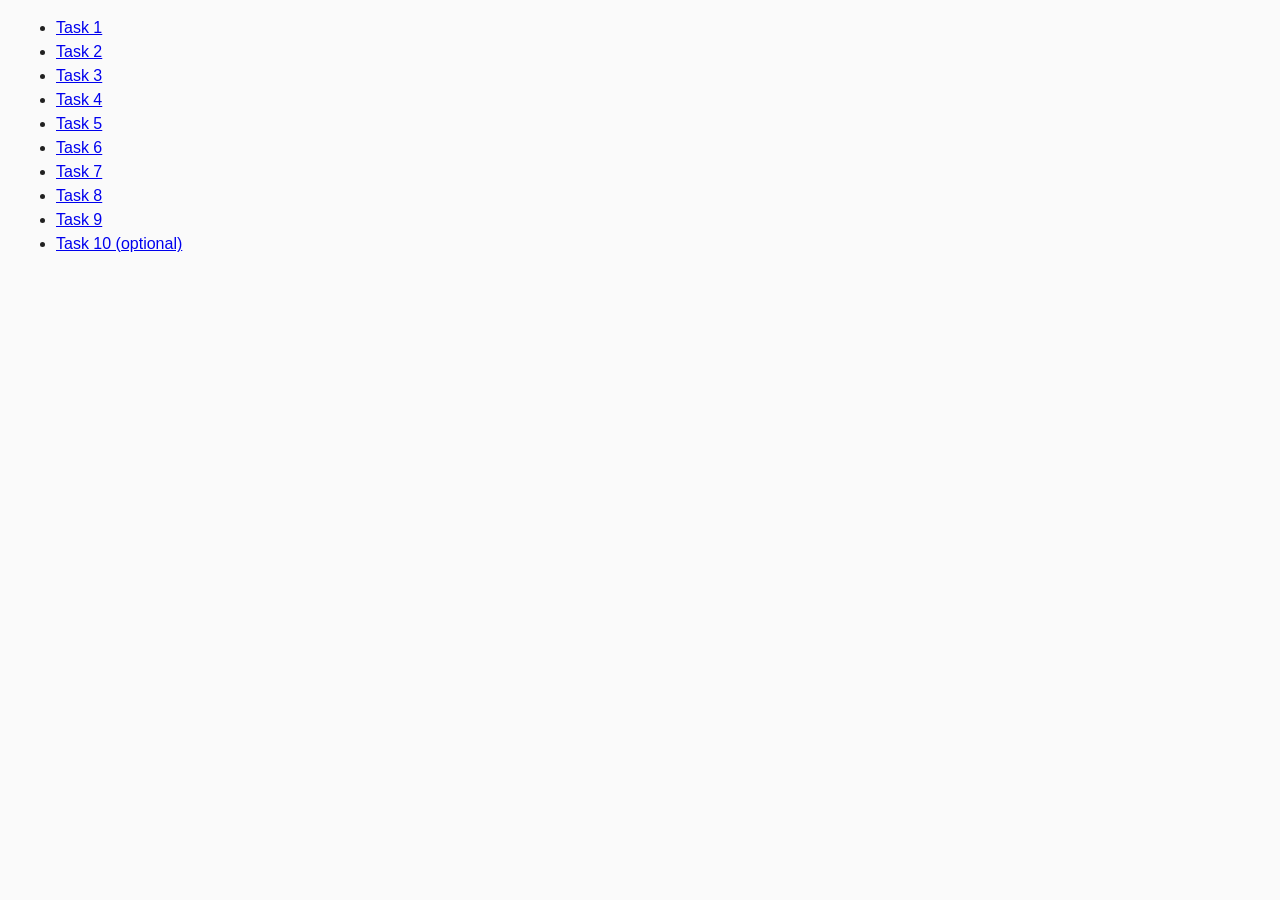
<file: index.html>
<!DOCTYPE html>
<html lang="ru">
  <head>
    <meta charset="UTF-8" />
    <meta http-equiv="X-UA-Compatible" content="IE=edge" />
    <meta name="viewport" content="width=device-width, initial-scale=1.0" />
    <title>Homework 6</title>
    <link rel="stylesheet" href="css/common.css" />
  </head>
  <body>
    <ul>
      <li><a href="task-01.html">Task 1</a></li>
      <li><a href="task-02.html">Task 2</a></li>
      <li><a href="task-03.html">Task 3</a></li>
      <li><a href="task-04.html">Task 4</a></li>
      <li><a href="task-05.html">Task 5</a></li>
      <li><a href="task-06.html">Task 6</a></li>
      <li><a href="task-07.html">Task 7</a></li>
      <li><a href="task-08.html">Task 8</a></li>
      <li><a href="task-09.html">Task 9</a></li>
      <li><a href="task-10.html">Task 10 (optional)</a></li>
    </ul>
  </body>
</html>
</file>
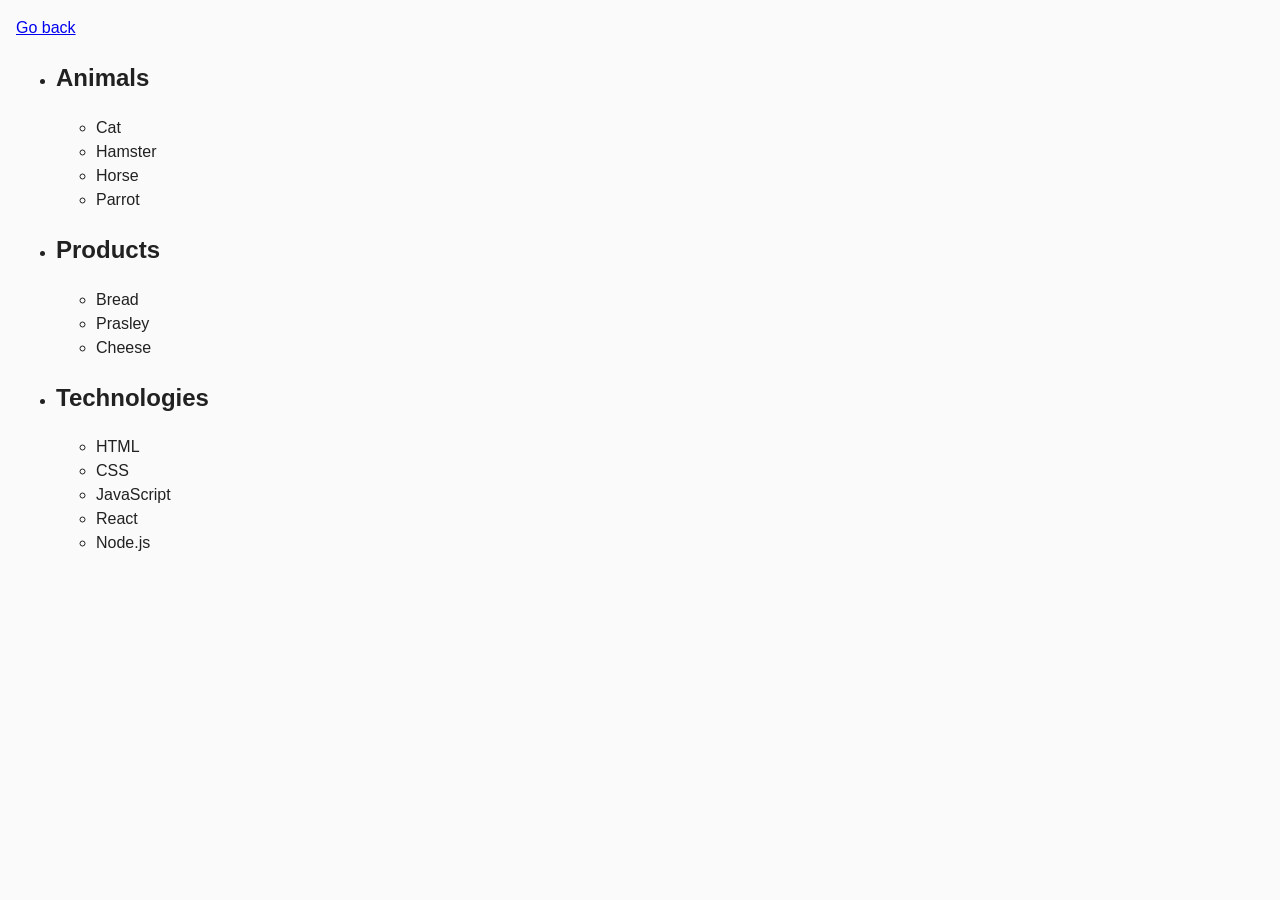
<file: task-01.html>
<!DOCTYPE html>
<html lang="ru">
  <head>
    <meta charset="UTF-8" />
    <meta http-equiv="X-UA-Compatible" content="IE=edge" />
    <meta name="viewport" content="width=device-width, initial-scale=1.0" />
    <title>Task 1</title>
    <link rel="stylesheet" href="css/common.css" />
  </head>
  <body>
    <p><a href="index.html">Go back</a></p>

    <ul id="categories">
      <li class="item">
        <h2>Animals</h2>

        <ul>
          <li>Cat</li>
          <li>Hamster</li>
          <li>Horse</li>
          <li>Parrot</li>
        </ul>
      </li>
      <li class="item">
        <h2>Products</h2>

        <ul>
          <li>Bread</li>
          <li>Prasley</li>
          <li>Cheese</li>
        </ul>
      </li>
      <li class="item">
        <h2>Technologies</h2>

        <ul>
          <li>HTML</li>
          <li>CSS</li>
          <li>JavaScript</li>
          <li>React</li>
          <li>Node.js</li>
        </ul>
      </li>
    </ul>

    <script src="js/task-01.js" type="module"></script>
  </body>
</html>
</file>
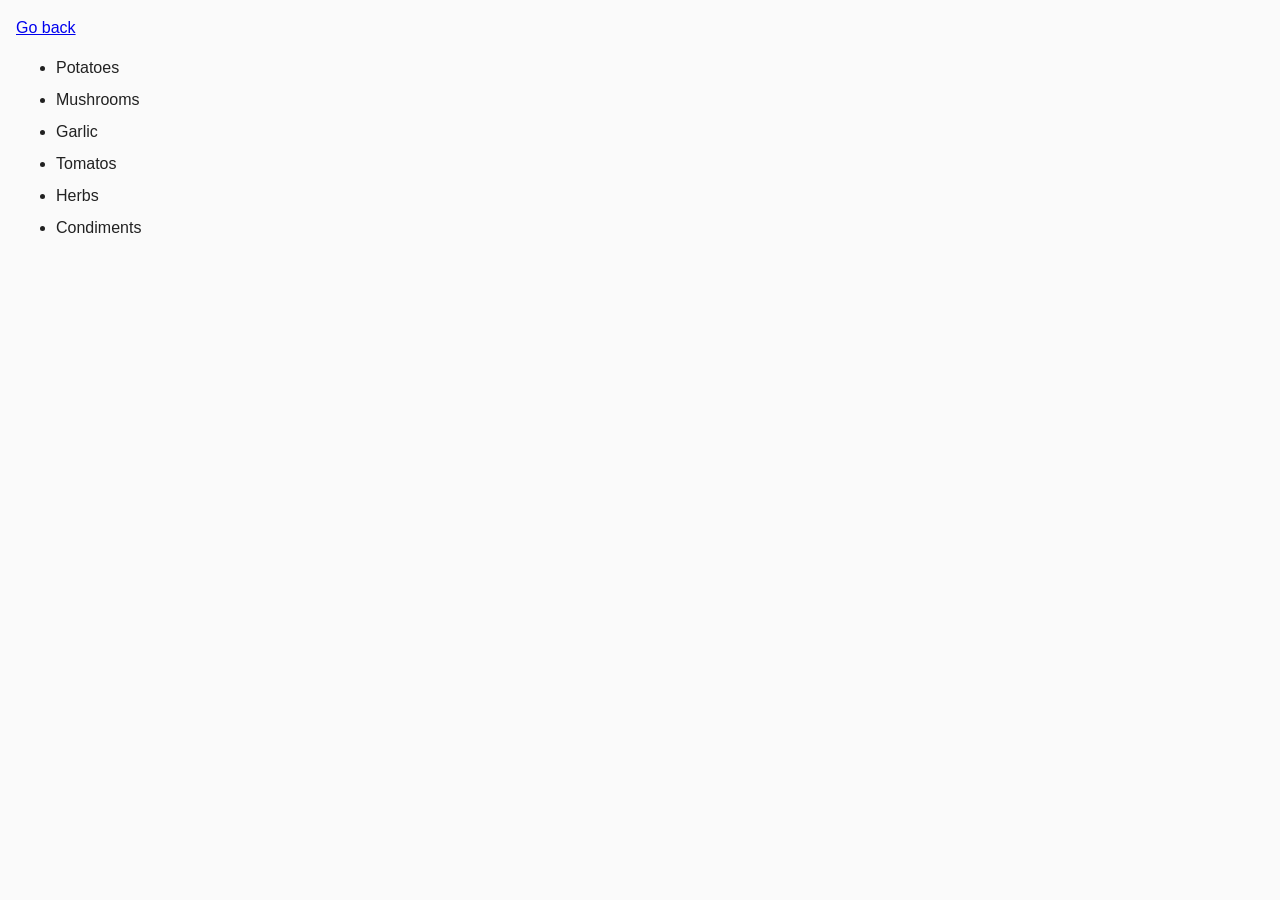
<file: task-02.html>
<!DOCTYPE html>
<html lang="ru">
  <head>
    <meta charset="UTF-8" />
    <meta http-equiv="X-UA-Compatible" content="IE=edge" />
    <meta name="viewport" content="width=device-width, initial-scale=1.0" />
    <title>Task 2</title>
    <link rel="stylesheet" href="css/common.css" />
    <style>
      .item {
        font-weight: 500;
      }

      .item:not(:last-child) {
        margin-bottom: 8px;
      }
    </style>
  </head>
  <body>
    <p><a href="index.html">Go back</a></p>

    <ul id="ingredients"></ul>

    <script src="js/task-02.js" type="module"></script>
  </body>
</html>
</file>
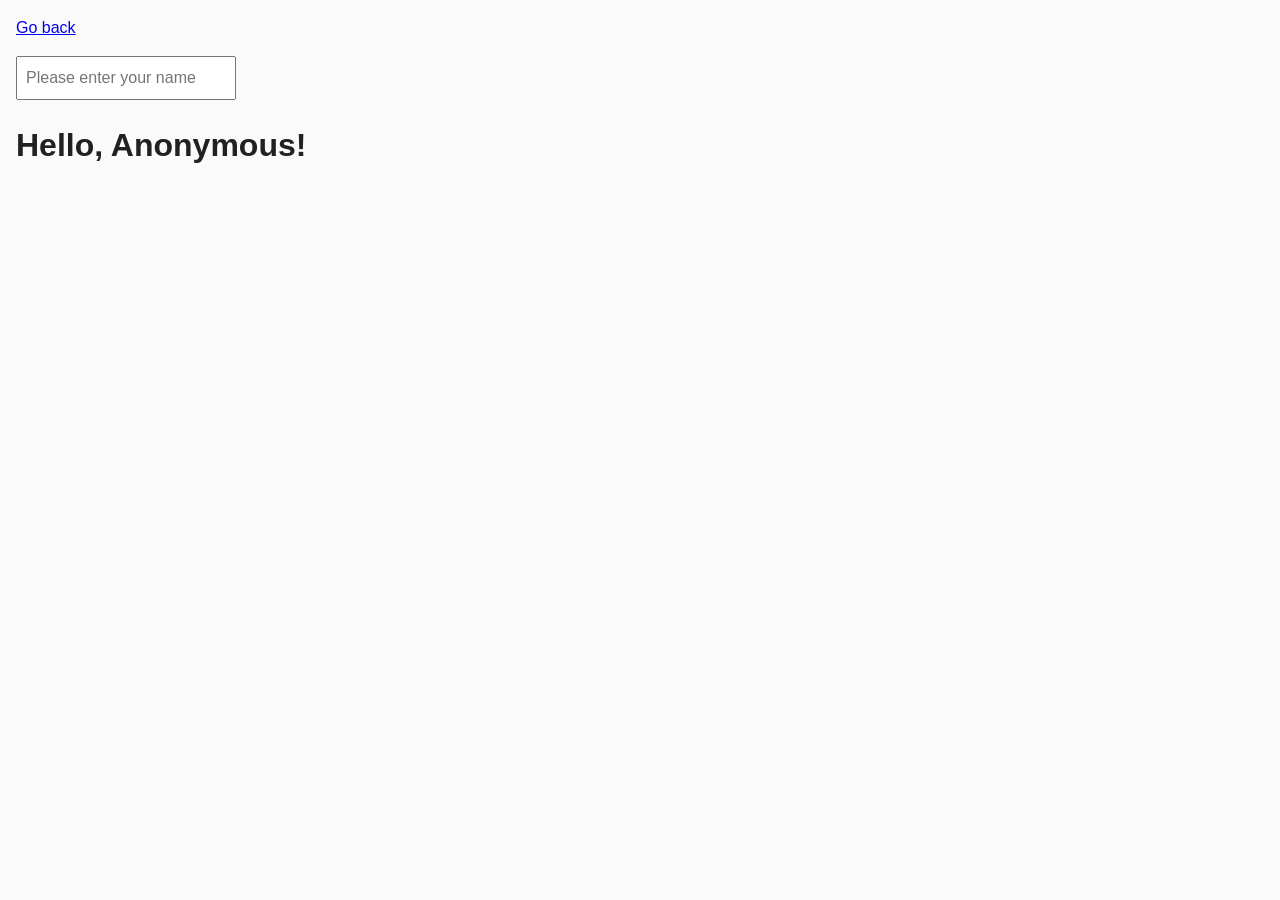
<file: task-05.html>
<!DOCTYPE html>
<html lang="ru">
  <head>
    <meta charset="UTF-8" />
    <meta http-equiv="X-UA-Compatible" content="IE=edge" />
    <meta name="viewport" content="width=device-width, initial-scale=1.0" />
    <title>Task 5</title>
    <link rel="stylesheet" href="css/common.css" />
  </head>
  <body>
    <p><a href="index.html">Go back</a></p>

    <input type="text" id="name-input" placeholder="Please enter your name" />
    <h1>Hello, <span id="name-output">Anonymous</span>!</h1>

    <script src="js/task-05.js" type="module"></script>
  </body>
</html>
</file>
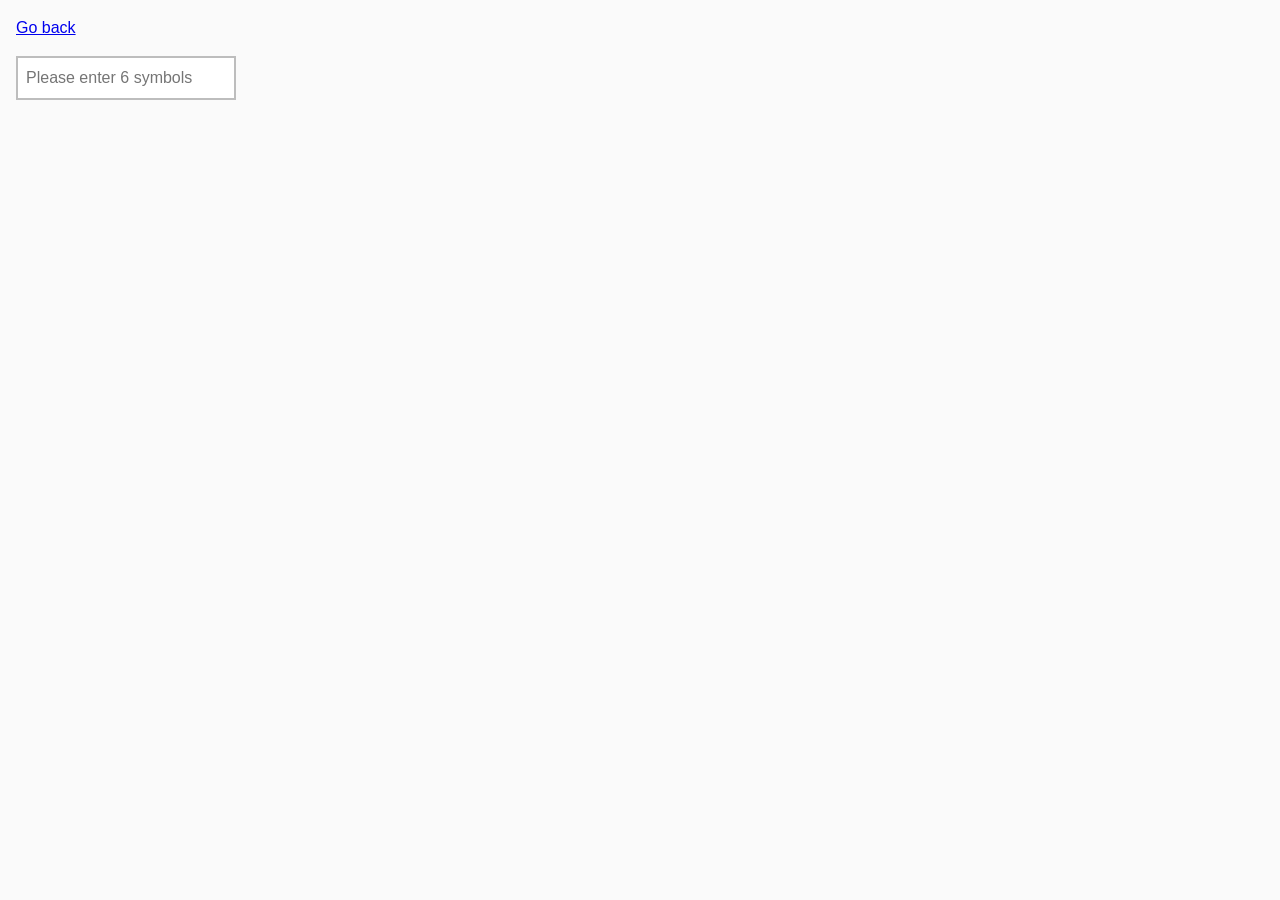
<file: task-06.html>
<!DOCTYPE html>
<html lang="ru">
  <head>
    <meta charset="UTF-8" />
    <meta http-equiv="X-UA-Compatible" content="IE=edge" />
    <meta name="viewport" content="width=device-width, initial-scale=1.0" />
    <title>Task 6</title>
    <link rel="stylesheet" href="css/common.css" />
    <style>
      #validation-input {
        border: 2px solid #bdbdbd;
      }

      #validation-input.valid {
        border-color: #4caf50;
      }

      #validation-input.invalid {
        border-color: #f44336;
      }
    </style>
  </head>
  <body>
    <p><a href="index.html">Go back</a></p>

    <input type="text" id="validation-input" data-length="6" placeholder="Please enter 6 symbols" />

    <script src="js/task-06.js" type="module"></script>
  </body>
</html>
</file>
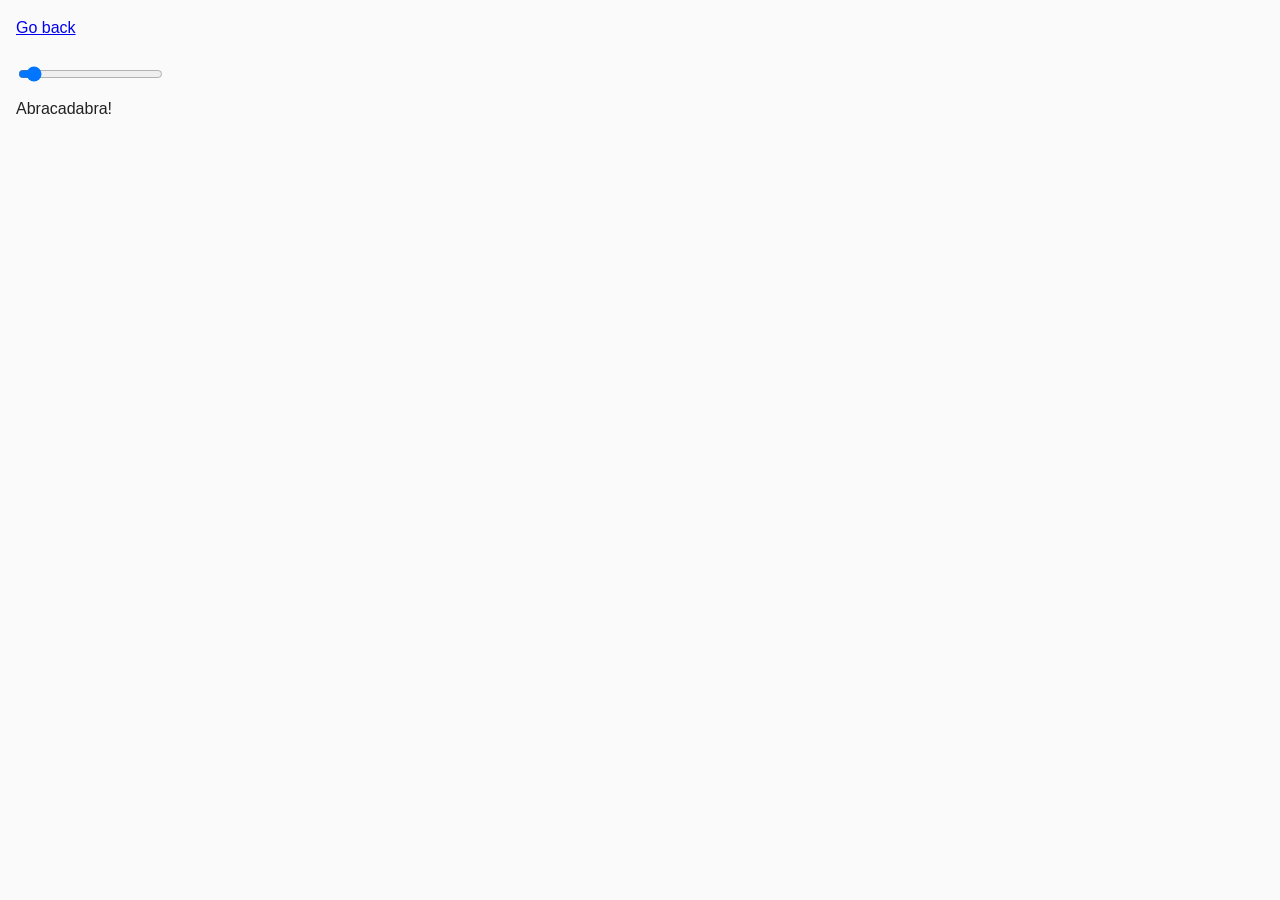
<file: task-07.html>
<!DOCTYPE html>
<html lang="ru">
  <head>
    <meta charset="UTF-8" />
    <meta http-equiv="X-UA-Compatible" content="IE=edge" />
    <meta name="viewport" content="width=device-width, initial-scale=1.0" />
    <title>Task 7</title>
    <link rel="stylesheet" href="css/common.css" />
  </head>
  <body>
    <p><a href="index.html">Go back</a></p>

    <input id="font-size-control" type="range" min="16" max="96" value="16" />
    <br />
    <span id="text">Abracadabra!</span>

    <script src="js/task-07.js" type="module"></script>
  </body>
</html>
</file>
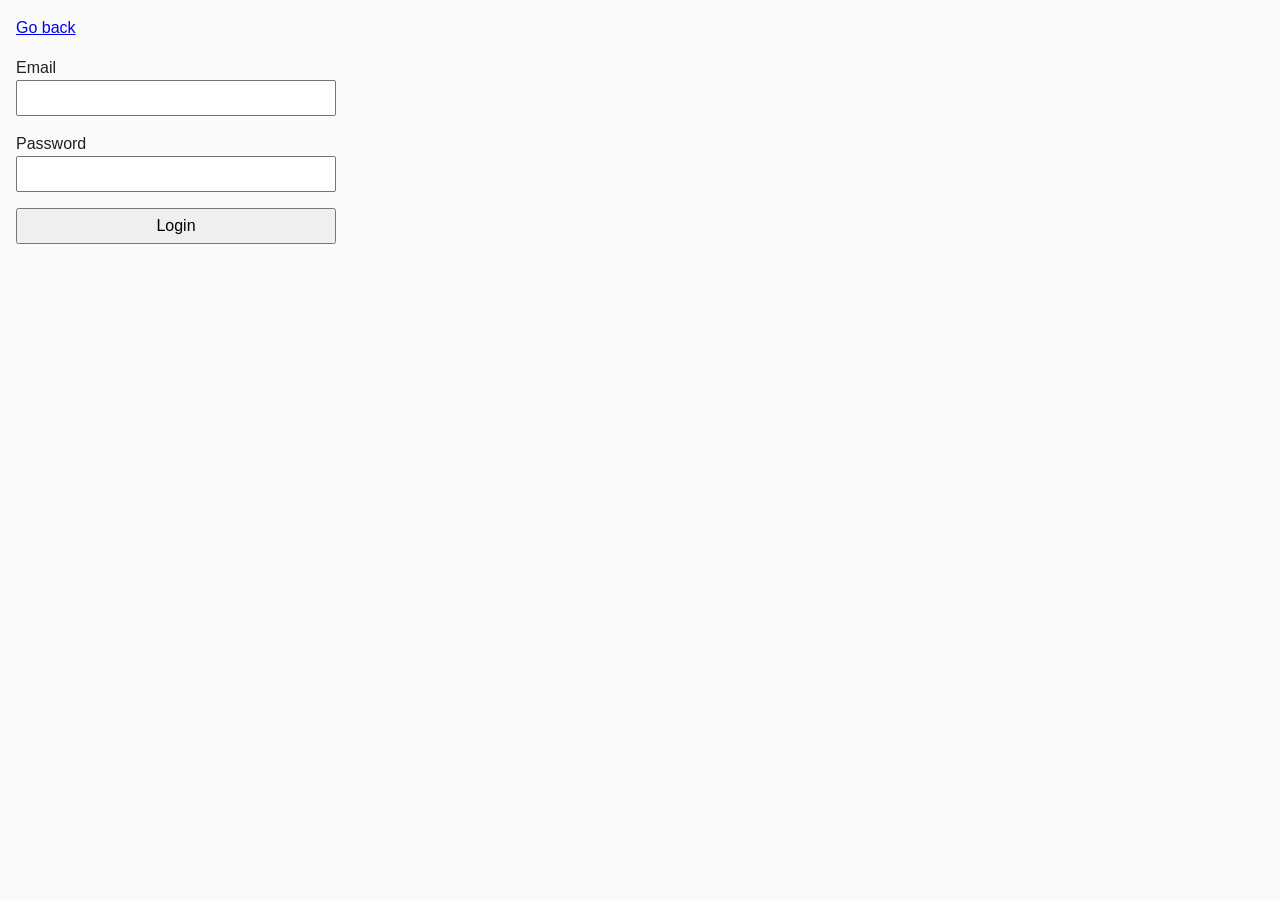
<file: task-08.html>
<!DOCTYPE html>
<html lang="ru">
  <head>
    <meta charset="UTF-8" />
    <meta http-equiv="X-UA-Compatible" content="IE=edge" />
    <meta name="viewport" content="width=device-width, initial-scale=1.0" />
    <title>Task 8</title>
    <link rel="stylesheet" href="css/common.css" />
    <style>
      .login-form {
        max-width: 320px;
        display: flex;
        flex-direction: column;
      }

      .login-form label {
        margin-bottom: 16px;
      }

      .login-form input,
      .login-form button {
        width: 100%;
        padding: 4px;
        font: inherit;
      }
    </style>
  </head>
  <body>
    <p><a href="index.html">Go back</a></p>

    <form class="login-form">
      <label>
        Email
        <input type="email" name="email" />
      </label>
      <label>
        Password
        <input type="password" name="password" />
      </label>
      <button type="submit">Login</button>
    </form>

    <script src="js/task-08.js" type="module"></script>
  </body>
</html>
</file>
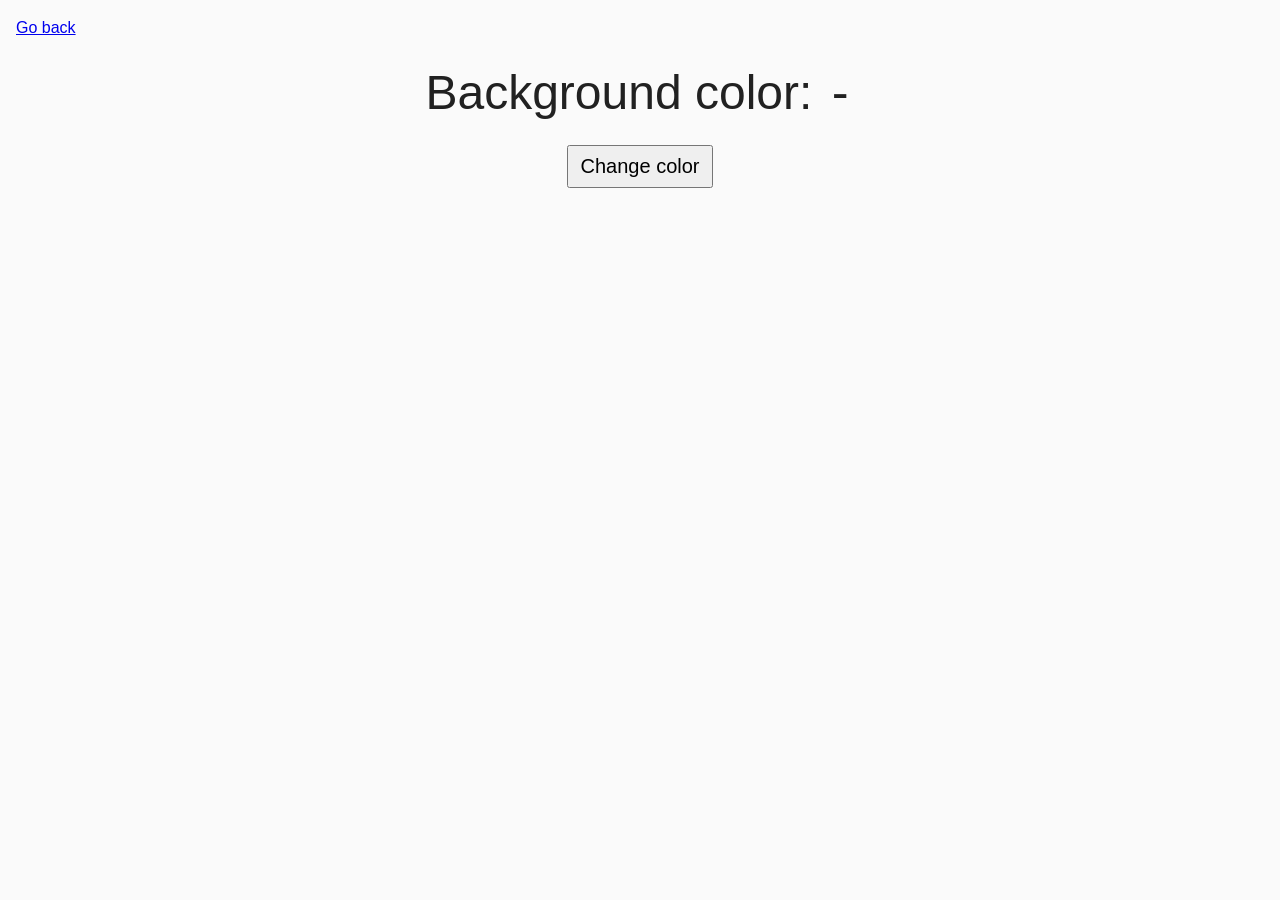
<file: task-09.html>
<!DOCTYPE html>
<html lang="ru">
  <head>
    <meta charset="UTF-8" />
    <meta http-equiv="X-UA-Compatible" content="IE=edge" />
    <meta name="viewport" content="width=device-width, initial-scale=1.0" />
    <title>Task 9</title>
    <link rel="stylesheet" href="css/common.css" />
    <style>
      .widget {
        text-align: center;
      }

      .widget p {
        margin-top: 0;
        margin-bottom: 16px;
        font-size: 48px;
      }

      .widget span {
        font-family: monospace;
      }

      .widget button {
        padding: 8px 12px;
        font-size: 20px;
        cursor: pointer;
      }
    </style>
  </head>
  <body>
    <p><a href="index.html">Go back</a></p>

    <div class="widget">
      <p>Background color: <span class="color">-</span></p>
      <button type="button" class="change-color">Change color</button>
    </div>

    <script src="js/task-09.js" type="module"></script>
  </body>
</html>
</file>
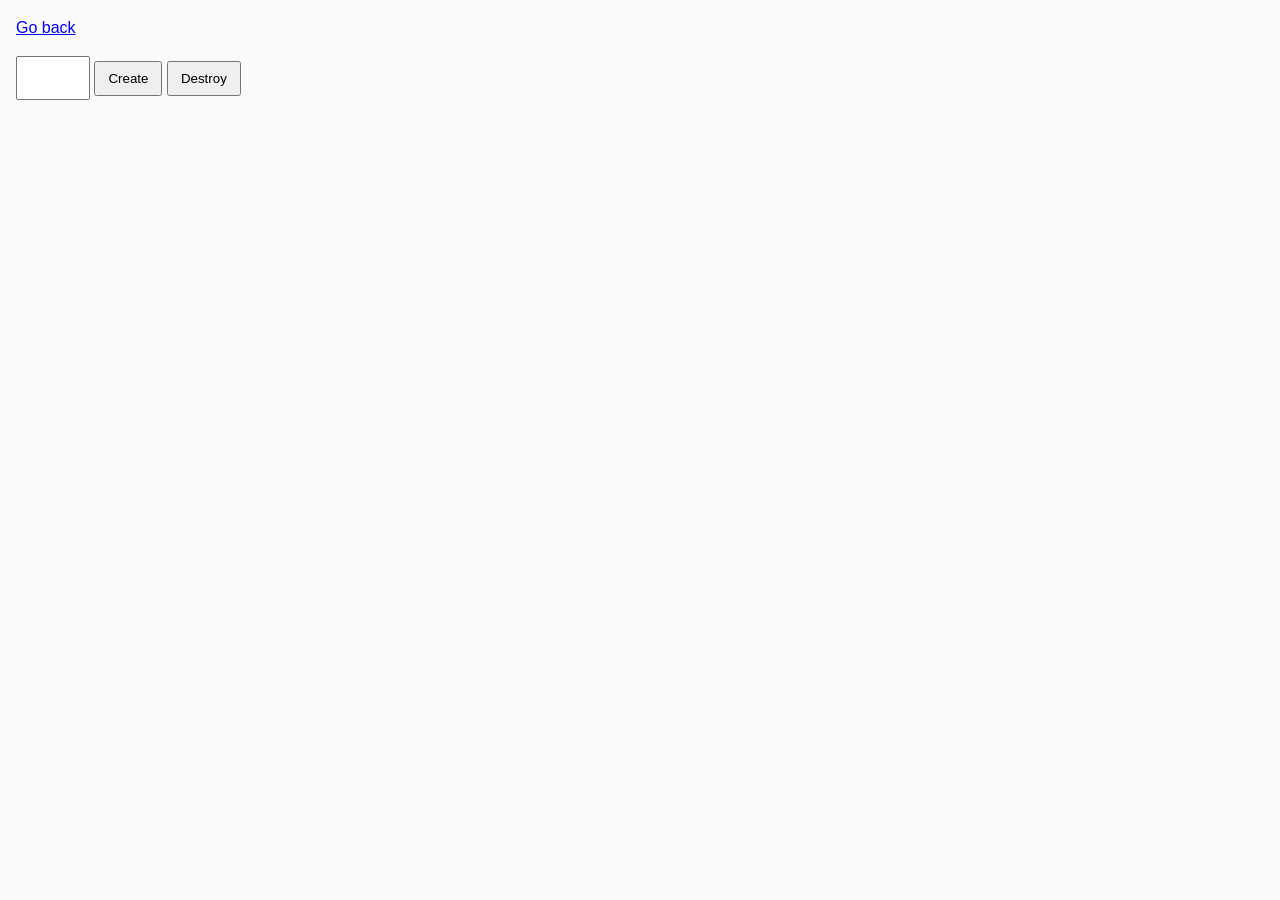
<file: task-10.html>
<!DOCTYPE html>
<html lang="ru">
  <head>
    <meta charset="UTF-8" />
    <meta http-equiv="X-UA-Compatible" content="IE=edge" />
    <meta name="viewport" content="width=device-width, initial-scale=1.0" />
    <title>Task 10 (optional)</title>
    <link rel="stylesheet" href="css/common.css" />
  </head>
  <body>
    <p><a href="index.html">Go back</a></p>

    <div id="controls">
      <input type="number" min="1" max="100" step="1" />
      <button type="button" data-create>Create</button>
      <button type="button" data-destroy>Destroy</button>
    </div>

    <div id="boxes"></div>

    <script src="js/task-10.js" type="module"></script>
  </body>
</html>
</file>
<file: css/common.css>
* {
  box-sizing: border-box;
}

body {
  margin: 16px;
  font-family: -apple-system, BlinkMacSystemFont, 'Segoe UI', Roboto, Oxygen, Ubuntu, Cantarell,
    'Open Sans', 'Helvetica Neue', sans-serif;
  -webkit-font-smoothing: antialiased;
  -moz-osx-font-smoothing: grayscale;
  background-color: #fafafa;
  color: #212121;
  line-height: 1.5;
}

input {
  padding: 8px;
  font: inherit;
}

button {
  padding: 8px 12px;
  cursor: pointer;
}

/* Clearance of elements for the 3rd task */
.gallery {
  list-style: none;
  display: flex;
  padding: 0;
  margin: auto;
  justify-content: center;
  gap: 30px;
}

.gallery_item {
  display: block;
  min-width: 300px;
  max-width: 500px;
  min-height: 200px;
}

.gallery_img {
  width: 100%;
  height: 100%;
  object-fit: cover;
}
</file>
